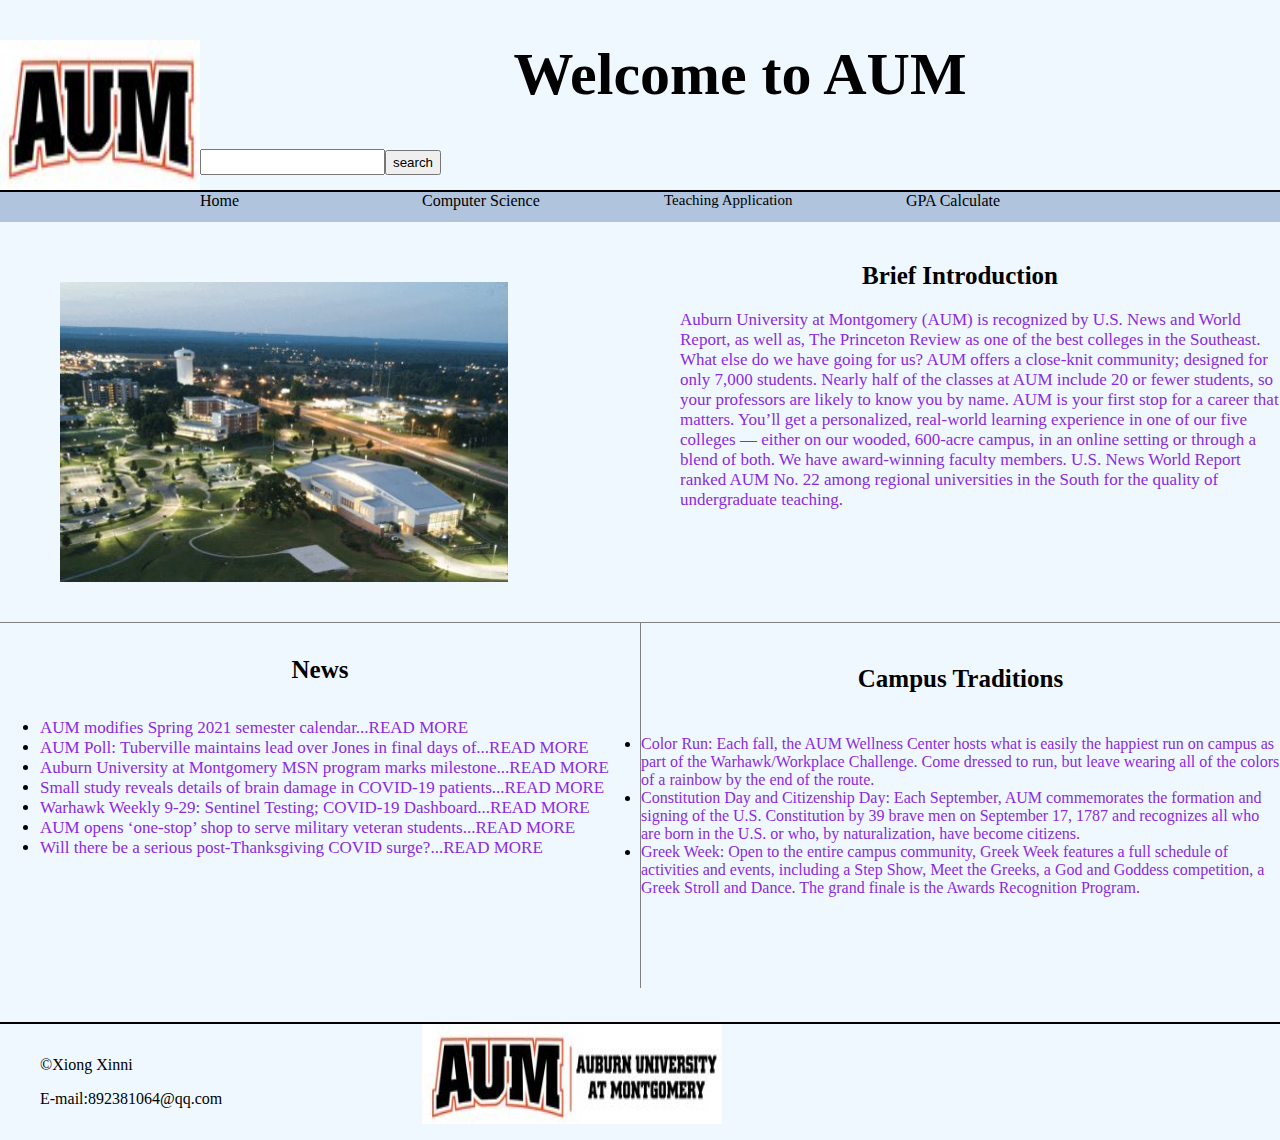
<file: classproject/index.html>
<!DOCTYPE html>

<html lang="en">
<head>
	<meta charset="utf-8" />
	<title>Home page</title>
    <link rel="stylesheet" href="style/index.css">
    <script>
        function submit(){
            window.location.href="https://www.baidu.com/";
        }
    </script>
</head>
<body>
    <header>
        <img style="width: 200px;height: 150px;float: left;margin-right: : 100px" src="image/school%20badge.JPG">
        <h1 style="text-align: center;font-size: 60px">Welcome to AUM</h1>
        <input type="text" style="height: 20px"><input onclick="submit()" type="button" value="search" style="height: 25px">
    </header>
             <div>
        <nav id="nav_menu">
    <ul>
        <li style="margin-right: 70px"class="b2"><a href="index.html" class="b1">Home</a>
            <ul>
                <li><a href="#" class="b1" style="font-size: 12px">Leadership</a></li>
                <li><a href="#" class="b1" style="font-size: 12px">Experience</a></li>
                <li><a href="#" class="b1" style="font-size: 12px">Directoies</a></li>
                <li><a href="#" class="b1" style="font-size: 12px">News</a></li>
            </ul>
        </li>
        <li style="margin-right: 90px" class="b2"><a href="computer.html"  class="b1">Computer Science</a>
            <ul>
                <li><a href="#" class="b1" style="font-size: 12px">Program description</a></li>
                <li><a href="#" class="b1" style="font-size: 12px">Points of pride</a></li>
                <li><a href="#" class="b1" style="font-size: 12px">Put Your Degree to work</a></li>
                <li><a href="#" class="b1" style="font-size: 12px">For More Information</a></li>
            </ul>
        </li>
        <li style="margin-right: 90px;font-size: 15px" class="b2"><a href="form.html" class="b1">Teaching Application</a>
            <ul>
                <li class="b2"><a href="#" class="b1" style="font-size: 12px">Input information</a></li>
            </ul>
        </li>
        <li style="margin-right: 25px" class="b2"><a href="GPA.html" class="b1">GPA Calculate</a>
        </li>
            </ul>
  </nav>
    </div>
    <main>
      <div style="height: 400px;border-bottom: 1px solid grey">
        <div style="float: left;width: 50%">
             <a href="#"><img style="width: 70%;height: 300px;margin-left: 60px;margin-top: 60px" src="image/scenery.JPG"></a>
        </div>
        <div style="float: right;width: 50%;margin-top: 20px">
            <h6 style="font-size: 25px;text-align: center;margin-top: inherit;margin-bottom: inherit">Brief Introduction</h6>
            <ul style="margin-bottom: inherit;margin-top: inherit;list-style: none;text-align: left;font-size: 17px">
                <li><a href="#" class="B">Auburn University at Montgomery (AUM) is recognized by U.S. News and World Report, as well as, The Princeton Review as one of the best colleges in the Southeast. What else do we have going for us? AUM offers a close-knit community; designed for only 7,000 students. Nearly half of the classes at AUM include 20 or fewer students, so your professors are likely to know you by name. AUM is your first stop for a career that matters. You’ll get a personalized, real-world learning experience in one of our five colleges — either on our wooded, 600-acre campus, in an online setting or through a blend of both. We have award-winning faculty members. U.S. News World Report ranked AUM No. 22 among regional universities in the South for the quality of undergraduate teaching.</a></li>
                
            </ul>
        </div>
     </div>
        <div style="width: 50%;height: 365px;float: left;border-right: 1px solid grey">
            <h4 style="font-size: 25px;text-align: center">News</h4>
            <ul style="margin-top:30px;font-size: 17px">
                <li><a href="#" class="B">AUM modifies Spring 2021 semester calendar...READ MORE</a></li>
                <li><a href="#" class="B">AUM Poll: Tuberville maintains lead over Jones in final days of...READ MORE</a></li>
                <li><a href="#" class="B">Auburn University at Montgomery MSN program marks milestone...READ MORE </a></li>
                <li><a href="#" class="B">Small study reveals details of brain damage in COVID-19 patients...READ MORE</a></li>
                <li><a href="#" class="B">Warhawk Weekly 9-29: Sentinel Testing; COVID-19 Dashboard...READ MORE</a></li>
                <li><a href="#" class="B">AUM opens ‘one-stop’ shop to serve military veteran students...READ MORE</a></li>
                <li><a href="#" class="B">Will there be a serious post-Thanksgiving COVID surge?...READ MORE</a></li>
            </ul>
        </div>
      <div>
            <h5 style="font-size: 25px;text-align: center">Campus Traditions</h5>
            <ul style="margin-bottom: inherit;margin-top: 10px">
                <li><a href="#" class="B">Color Run:   Each fall, the AUM Wellness Center hosts what is easily the happiest run on campus as part of the Warhawk/Workplace Challenge. Come dressed to run, but leave wearing all of the colors of a rainbow by the end of the route.</a></li>
                <li><a href="#" class="B">Constitution Day and Citizenship Day:   Each September, AUM commemorates the formation and signing of the U.S. Constitution by 39 brave men on September 17, 1787 and recognizes all who are born in the U.S. or who, by naturalization, have become citizens.</a></li>
                <li><a href="#" class="B">Greek Week:   Open to the entire campus community, Greek Week features a full schedule of activities and events, including a Step Show, Meet the Greeks, a God and Goddess competition, a Greek Stroll and Dance. The grand finale is the Awards Recognition Program. </a></li>
            </ul>
      </div>

    </main>
    <footer>
        <ul style="list-style: none;float:left">
            <p>&copy;Xiong Xinni</p>
            <p>E-mail:892381064@qq.com</p>
        </ul>
        <img src="image/school%20badge2.JPG" style="width: 300px;height: 100px;margin-left: 200px">
    </footer>
  </body>
  </html>
</file>
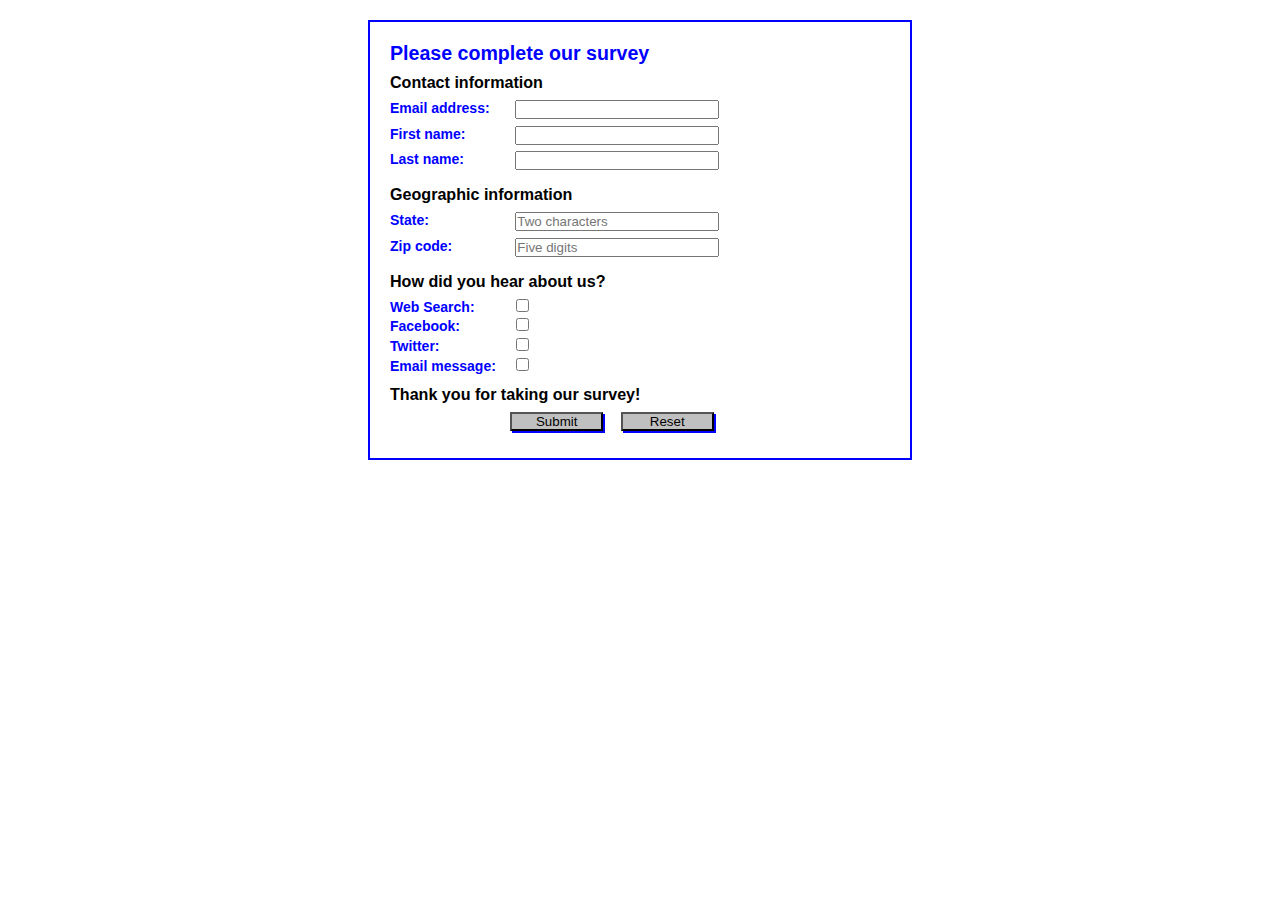
<file: Week4 survey/index.html>
<!DOCTYPE HTML>
<html lang="en">
<head>
	<meta charset="utf-8">
    <title>Complete a Form</title>
    <style>
    	* {
    		margin: 0;
    		padding: 0;
    	}
		body {
			font: 87.5% Arial, Helvetica, sans-serif;
			width: 500px;
		    margin: 20px auto;
		    padding: 20px;
		    border: 2px solid blue;
		}
		h1 {
			color: blue; 
			font-size: 140%;
		}
		h2 {
			font-size: 115%;
			padding: .5em 0;
		}
		label {
			color: blue;
			float: left;
			width: 8em;
			font-weight: bold;
			text-align: left;
		}
		input {
			width: 15em;
			margin: 0 0 .5em 1em;
		}
		#button, #reset {
			width: 7em;
			background-color: silver;
			box-shadow: 2px 2px 0 blue; }
		#button {
			margin-left: 9em;
		}
        input[type="checkbox"]{
            width: 15px;
        }
        
	</style>
</head>

<body>
<h1>Please complete our survey</h1>
<form name="myform" action="survey.php" method="post">
	
	<h2>Contact information</h2>
	<label for="email">Email address:</label>
    <input type="email" name="email" id="email"><br>
    <label for="firstname">First name:</label>
    <input type="text" name="firstname" id="firstname"><br>
    <label for="lastname">Last name:</label>
    <input type="text" name="lastname" id="lastname"><br>
    
    <h2>Geographic information</h2>
    <label for="state">State:</label>
    <input type="text" name="state" id="state" placeholder="Two characters" pattern="[A-Za-Z]{2}"><br>
    <label for="zip code">Zip code:</label>
    <input type="text" name="zip code" id="zip code"  placeholder="Five digits" pattern=" \d{5}"><br>
    
    <h2>How did you hear about us?</h2>
    <label for="web search">Web Search:</label>
    <input type="checkbox" value="web search" name="web search" id="web search"><br>
    <label for="facebook">Facebook:</label>
    <input type="checkbox" value="facebool" name="facebool" id="facebook"><br>
    <label for="twitter">Twitter:</label>
    <input type="checkbox" value="twitter" name="twitter" id="twitter"><br>
    <label for="email message">Email message:</label>
    <input type="checkbox" value="email message" name="email message" id="email message"><br>
    
    <h2>Thank you for taking our survey!</h2>
    <input type="submit" name="button" id="button" value="Submit">
    <input type="reset" name="reset" id="reset"> 
</form>
</body>
</html>
</file>
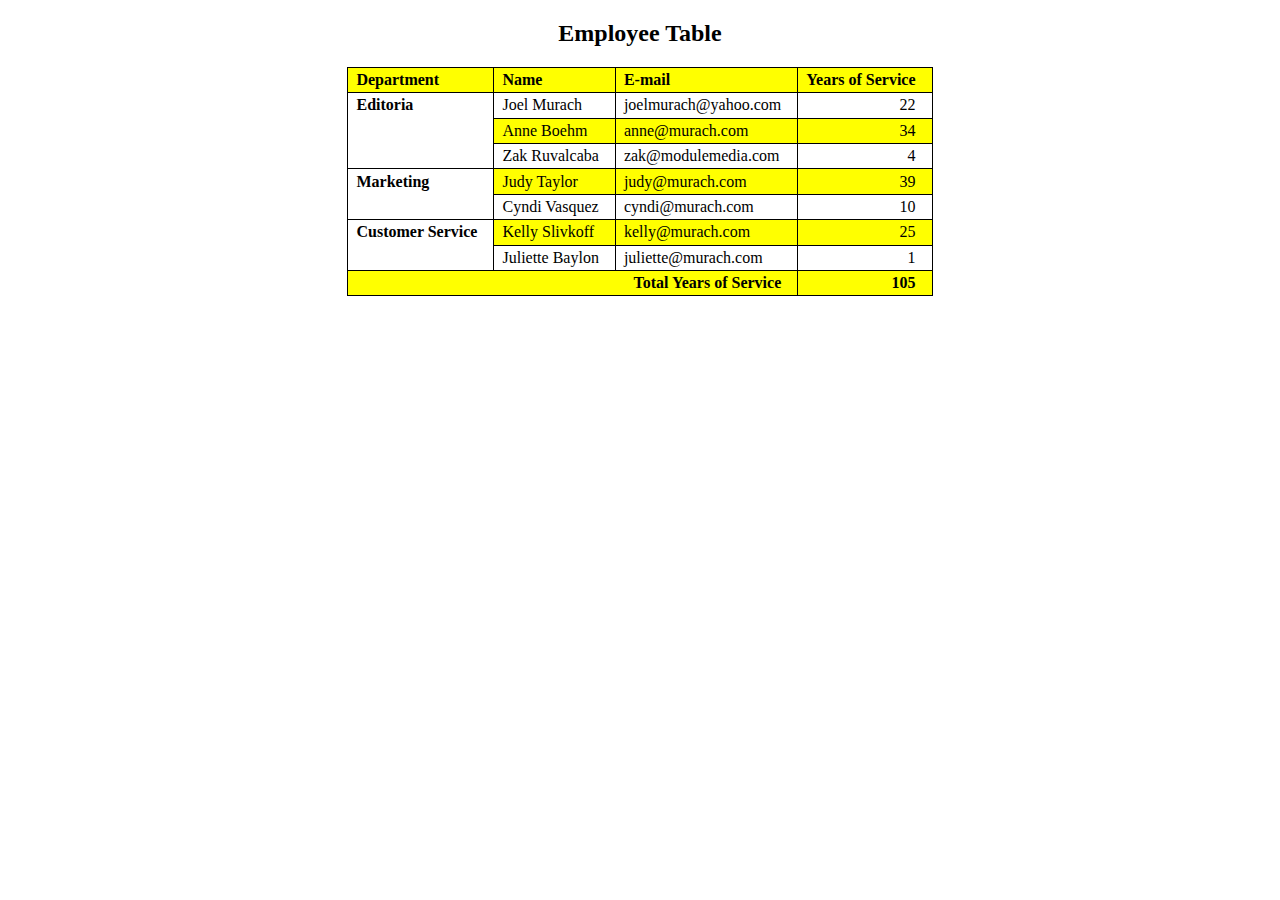
<file: Week4 table/index.html>
<!DOCTYPE html>
<html>
<head>
    <meta charset="utf-8">
    <title>Employee table</title>
	<style>
		body {
			width: 750px;
			margin: 0 auto;
		}
		table {
			border-collapse: collapse;
			border: 1px solid black;
			margin: 20px auto;
		}
		thead {
			background-color: yellow;
		}
		th, td {
			border: 1px solid black;
			padding: .2em 1em .2em .5em;
			text-align: left;
			vertical-align: middle;
		}
		.right {
			text-align: right;
		}
		tbody tr:nth-child(even) td {
			background-color: yellow;
		}
        figcaption {
            text-align: center;
        }
        .rowspan {
            background-color: white !important;
            font-weight: bold;
            vertical-align: top;
        }
        .colspan {
            text-align: right;
            font-weight: bold;
        }
	</style>
</head>

<body>
<figure>
   <figcaption><h2>Employee Table</h2></figcaption>
<table>
	<thead>
		<tr>
            <th>Department</th>
			<th>Name</th>
			<th>E-mail</th>
			<th class="right">Years of Service</th>
		</tr>
	</thead>
	<tbody>
		<tr>
            <td rowspan="3" class="rowspan">Editoria</td>
			<td>Joel Murach</td>
			<td>joelmurach@yahoo.com</td>
			<td class="right">22</td>
		</tr>
		<tr>
			<td>Anne Boehm</td>
			<td>anne@murach.com</td>
			<td class="right">34</td>
		</tr>
		<tr>
			<td>Zak Ruvalcaba</td>
			<td>zak@modulemedia.com</td>
			<td class="right">4</td>
		</tr>
		<tr>
            <td rowspan="2" class="rowspan">Marketing</td>
			<td>Judy Taylor</td>
			<td>judy@murach.com</td>
			<td class="right">39</td>
		</tr>
		<tr>
			<td>Cyndi Vasquez</td>
			<td>cyndi@murach.com</td>
			<td class="right">10</td>
		</tr>
		<tr>
            <td rowspan="2" class="rowspan">Customer Service</td>
			<td>Kelly Slivkoff</td>
			<td>kelly@murach.com</td>
			<td class="right">25</td>
		</tr>
		<tr>
			<td>Juliette Baylon</td>
			<td>juliette@murach.com</td>
			<td class="right">1</td>
		</tr>
        <tr>
            <td colspan="3" class="colspan">Total Years of Service</td>
            <td class="colspan">105</td>
        </tr>
	</tbody>
</table>
</figure>
</body>
</html>
</file>
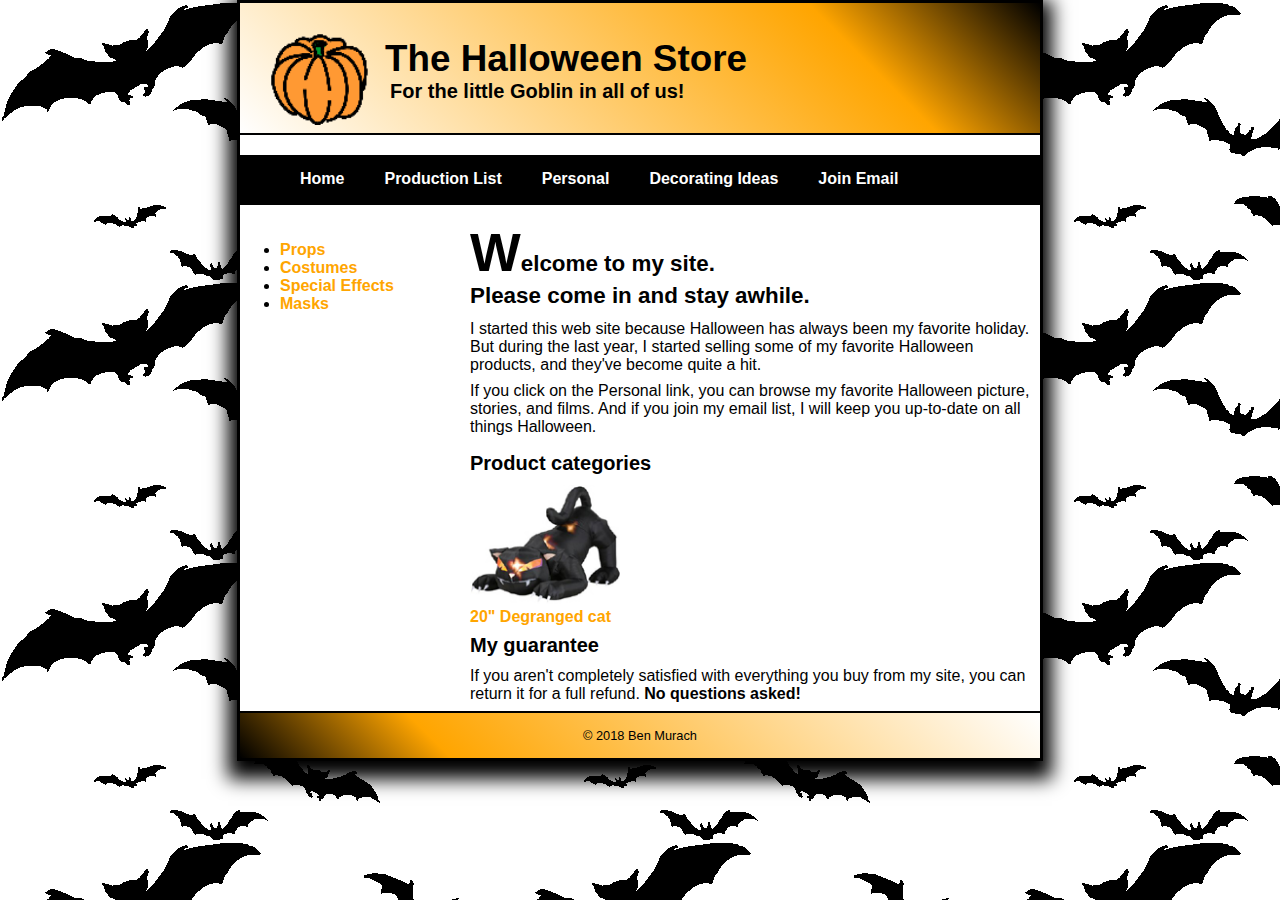
<file: homework/halloween_exercises/index.html>
<!DOCTYPE html>

<html lang="en">
<head>
	<meta charset="utf-8" />
	<title>Halloween Store</title>
    <link rel="stylesheet" href="styles/normalize.css">
    <link rel="stylesheet" href="styles/main.css">
</head>

<body>
    
    <header>
        <img src="images/pumpkin.gif" alt="Pumpkin" width="100">
        <h2>The Halloween Store</h2>
        <h3>For the little Goblin in all of us!</h3>
    </header>
    
    <main>
            <nav id="nav_menu">
      <ul>
        <li class="background2"><a href="index.html" class="background1">Home</a></li>
        <li class="background2"><a href="list.html" class="background1">Production List</a></li>
        <li class="background2"><a href="#" class="background1">Personal</a></li>
        <li class="background2"><a href="#" class="background1">Decorating Ideas</a>
            <ul>
                <li class="background2"><a href="#" class="background1">Outdoor</a></li>
                <li class="background2"><a href="#" class="background1">Indoor</a></li>
                <li class="background2"><a href="#" class="background1">Table</a></li>
                <li class="background2"><a href="#" class="background1">Treats</a></li>
            </ul>
        </li>
        <li class="background2"><a href="#" class="background1">Join Email</a></li>
     </ul>
</nav>
        <aside>
        <ul>
             <li><a href="products/props.html">Props</a></li>
             <li><a href="products/costumes.html">Costumes</a></li>
             <li><a href="products/special.html">Special Effects</a></li>
             <li><a href="products/mask.html">Masks</a></li>
        </ul>
        </aside>
        <section>
          <h1>Welcome to my site. <p>Please come in and stay awhile.</p></h1>
          <p>I started this web site because Halloween has always been my 
        favorite holiday.
           But during the last year, I started selling some of my
            favorite Halloween products,
            and they've become quite a hit.</p>
          <p>If you click on the Personal link, you can browse my favorite
        Halloween picture,
           stories, and films. And if you join my email list, I will
           keep you up-to-date on
           all things Halloween.</p>
          <h2>Product categories</h2>
          <img src="images/cat1.jpg" alt="Cat1" width="150">
          <p><a href="">20" Degranged cat</a></p>
            
          <h3>My guarantee</h3>
          <p>If you aren't completely satisfied with everything you buy
        from my site, you can return it
            for a full refund. <strong>No questions asked!</strong></p>
        </section>
       
    </main>
    
    <footer>
        <p>&copy; 2018 Ben Murach</p>
    </footer>
	
</body>
</html>
</file>
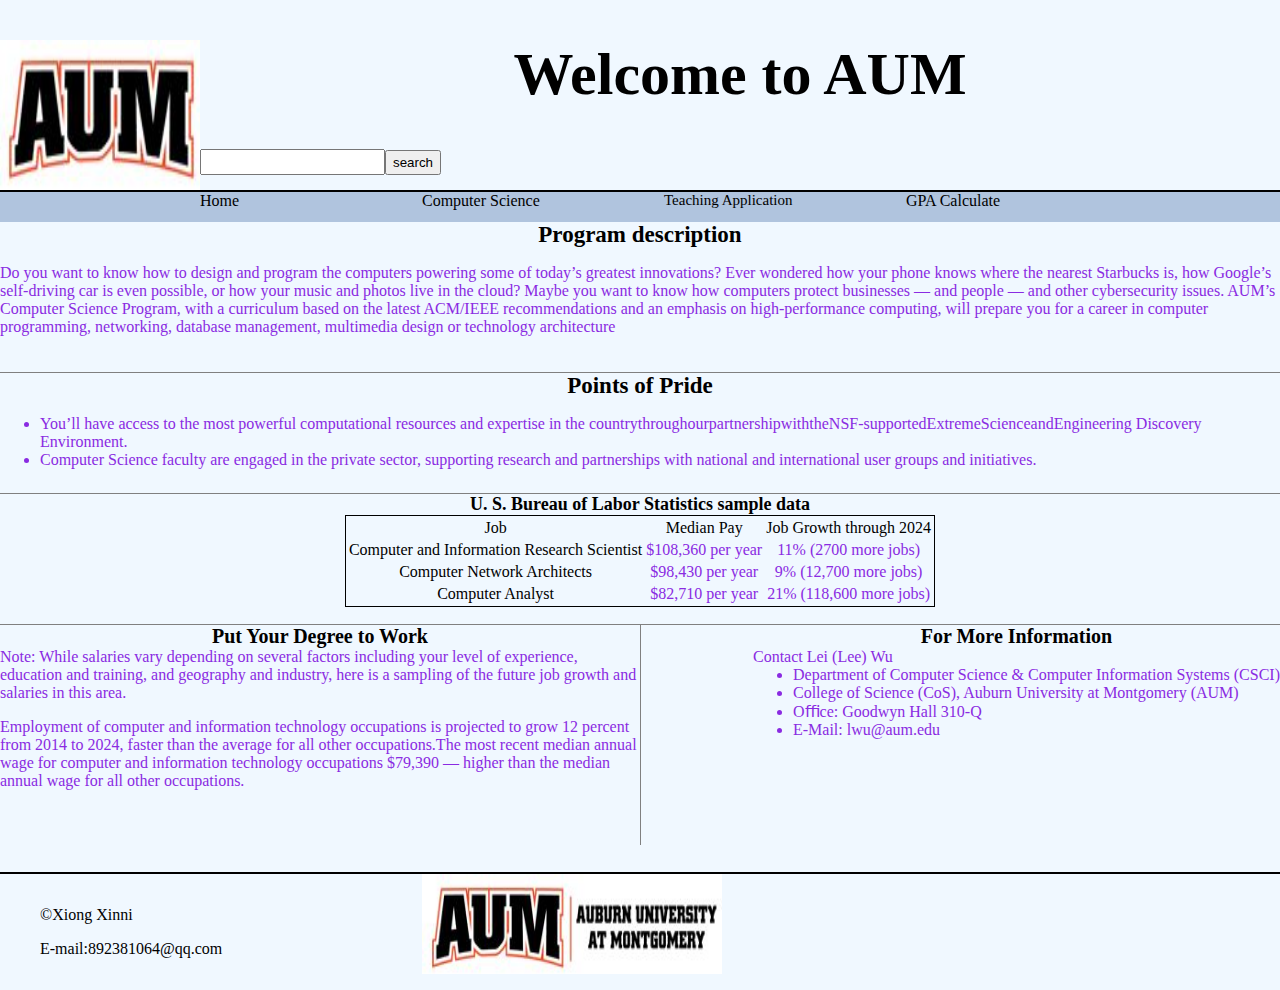
<file: classproject/computer.html>
<!DOCTYPE html>

<html lang="en">
<head>
	<meta charset="utf-8" />
	<title>Computer</title>
    <link rel="stylesheet" href="style/computer.css">
    <script>
        function submit(){
            window.location.href="https://www.baidu.com/";
        }
    </script>
</head>
<body>
    <header>
        <img style="width: 200px;height: 150px;float: left;margin-right: : 100px" src="image/school%20badge.JPG">
        <h1 style="text-align: center;font-size: 60px">Welcome to AUM</h1>
        <input type="text" style="height: 20px"><input onclick="submit()" type="button" value="search" style="height: 25px">
    </header>
             <div>
        <nav id="nav_menu">
    <ul>
        <li style="margin-right: 70px"class="b2"><a href="index.html" class="b1">Home</a>
            <ul>
                <li><a href="#" class="b1" style="font-size: 12px">Leadership</a></li>
                <li><a href="#" class="b1" style="font-size: 12px">Experience</a></li>
                <li><a href="#" class="b1" style="font-size: 12px">Directoies</a></li>
                <li><a href="#" class="b1" style="font-size: 12px">News</a></li>
            </ul>
        </li>
        <li style="margin-right: 90px" class="b2"><a href="computer.html"  class="b1">Computer Science</a>
            <ul>
                <li><a href="#" class="b1" style="font-size: 12px">Program description</a></li>
                <li><a href="#" class="b1" style="font-size: 12px">Points of pride</a></li>
                <li><a href="#" class="b1" style="font-size: 12px">Put Your Degree to work</a></li>
                <li><a href="#" class="b1" style="font-size: 12px">For More Information</a></li>
            </ul>
        </li>
        <li style="margin-right: 90px;font-size: 15px" class="b2"><a href="form.html" class="b1">Teaching Application</a>
            <ul>
                <li class="b2"><a href="#" class="b1" style="font-size: 12px">Input information</a></li>
            </ul>
        </li>
        <li style="margin-right: 25px" class="b2"><a href="GPA.html" class="b1">GPA Calculate</a>
        </li>
            </ul>
  </nav>
    </div>
    <main>
            <div style="float: left;width: 100%;height: 150px;border-bottom: 1px solid grey">
            <h6 style="font-size: 23px;margin-bottom: inherit;text-align: center;margin-top: inherit">Program description</h6>
            <p class="B">Do you want to know how to design and program the computers powering some of today’s greatest innovations? Ever wondered how your phone knows where the nearest Starbucks is, how Google’s self-driving car is even possible, or how your music and photos live in the cloud? Maybe you want to know how computers protect businesses — and people — and other cybersecurity issues. AUM’s Computer Science Program, with a curriculum based on the latest ACM/IEEE recommendations and an emphasis on high-performance computing, will prepare you for a career in computer programming, networking, database management, multimedia design or technology architecture</p>
        </div>
        <div style="float: right;width: 100%;height: 120px;border-bottom: 1px solid grey">
            <h6 style="font-size: 23px;margin-bottom: inherit;text-align: center;margin-top: inherit">Points of Pride</h6>
            <ul>
                <li class="B">You’ll have access to the most powerful computational resources and expertise in the countrythroughourpartnershipwiththeNSF-supportedExtremeScienceandEngineering Discovery Environment.</li>
                <li class="B">Computer Science faculty are engaged in the private sector, supporting research and partnerships with national and international user groups and initiatives.</li>
            </ul>     
        </div>
         <div style="float: right;width: 100%;height: 130px;border-bottom: 1px solid grey">
            <h6 style="font-size: 18px;margin-bottom: inherit;text-align: center;margin-top: inherit">U. S. Bureau of Labor Statistics sample data</h6>
            <table style="text-align: center;border: 1px solid black" align="center">
                <tr>
                    <td>Job</td>
                    <td>Median Pay</td>
                    <td>Job Growth through 2024 </td>
                </tr>
                 <tr>
                    <td>Computer and Information Research Scientist</td>
                    <td class="B">$108,360 per year</td>
                    <td class="B">11% (2700 more jobs)</td>
                </tr>
                 <tr>
                    <td>Computer Network Architects</td>
                    <td class="B">$98,430 per year</td>
                    <td class="B">9% (12,700 more jobs)</td>
                </tr>
                 <tr>
                    <td>Computer Analyst</td>
                    <td class="B">$82,710 per year</td>
                    <td class="B">21% (118,600 more jobs)</td>
                </tr>
            </table>
        </div>
      <div style="width: 50%;height: 220px;float: left;border-right: 1px solid grey">
            <h6 style="margin-top: inherit;margin-bottom: inherit;font-size: 20px;text-align: center">Put Your Degree to Work</h6>
            <p style="margin-top: inherit;margin-bottom: inherit" class="B">Note: While salaries vary depending on several factors including your level of experience, education and training, and geography and industry, here is a sampling of the future job growth and salaries in this area.</p>
            <p class="B">Employment of computer and information technology occupations is projected to grow 12 percent from 2014 to 2024, faster than the average for all other occupations.The most recent median annual wage for computer and information technology occupations $79,390 — higher than the median annual wage for all other occupations.</p>
        </div>
     <div style="float: right">
            <h6 style="margin-top: inherit;margin-bottom: inherit;font-size: 20px;text-align: center">For More Information</h6>
            <p style="margin-bottom: inherit;margin-top: inherit" class="B">Contact Lei (Lee) Wu</p>
            <ul style="margin-bottom: inherit;margin-top: inherit">
                <li style="margin-bottom: inherit;margin-top: inherit" class="B">Department of Computer Science & Computer Information Systems (CSCI)</li>
                <li style="margin-bottom: inherit;margin-top: inherit" class="B">College of Science (CoS), Auburn University at Montgomery (AUM)</li>
                <li style="margin-bottom: inherit;margin-top: inherit" class="B">Oﬃce: Goodwyn Hall 310-Q</li>
                <li style="margin-bottom: inherit;margin-top: inherit" class="B">E-Mail: lwu@aum.edu</li>
            </ul>
        </div>
    </main>
    <footer>
        <ul style="list-style: none;float:left">
            <p>&copy;Xiong Xinni</p>
            <p>E-mail:892381064@qq.com</p>
        </ul>
        <img src="image/school%20badge2.JPG" style="width: 300px;height: 100px;margin-left: 200px">
    </footer>
  </body>
  </html>
</file>
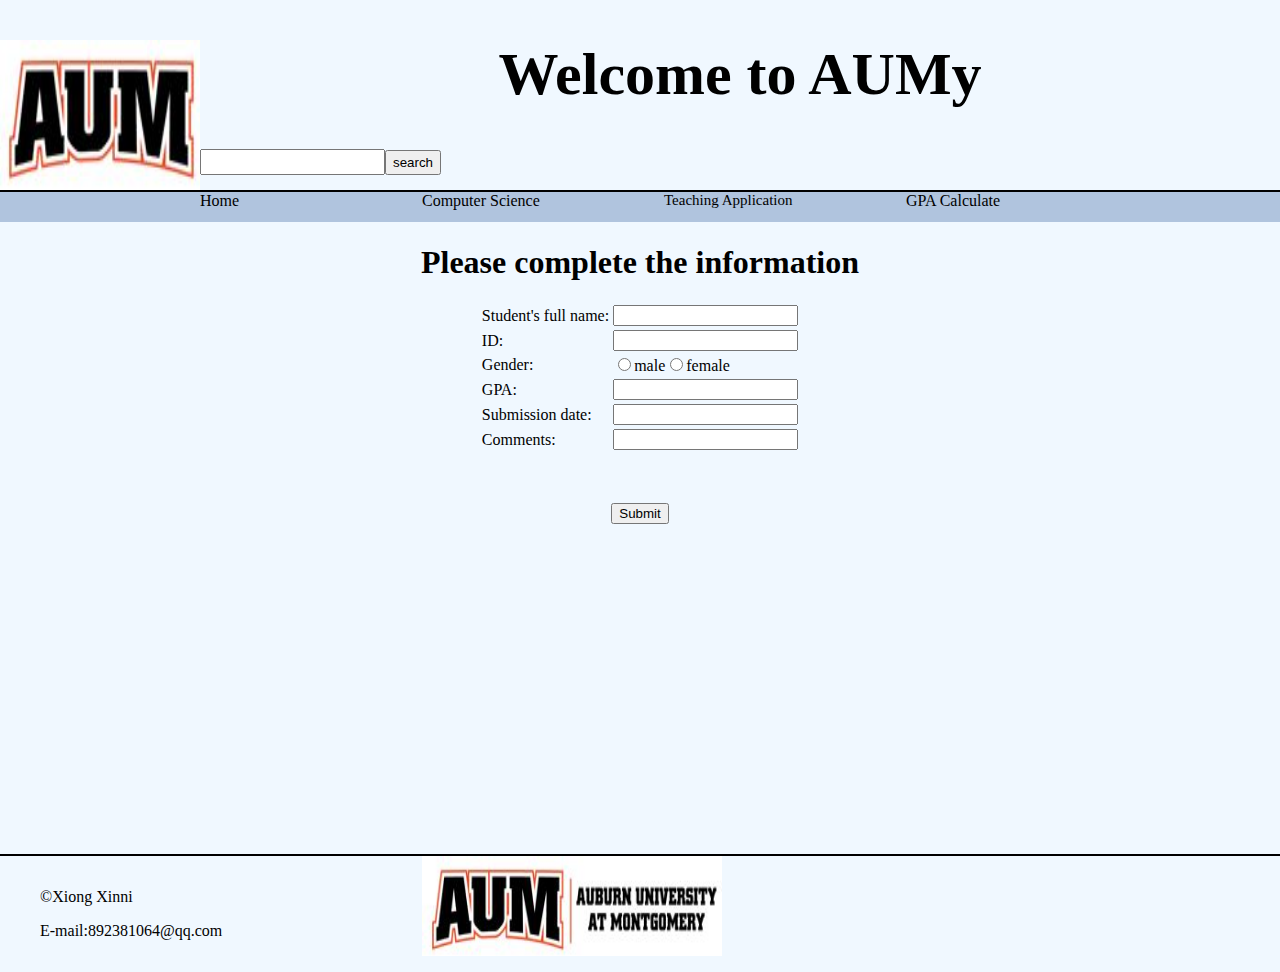
<file: classproject/form.html>
<!DOCTYPE html>

<html lang="en">
<head>
	<meta charset="utf-8" />
	<title>Form</title>
    <link rel="stylesheet" href="style/form.css">
    <script>
        function submit(){
            window.location.href="https://www.baidu.com/";
        }
        function submit_form(){
            window.location.href="survey_data.html";
        }
    </script>
</head>
<body>
    <header>
        <img style="width: 200px;height: 150px;float: left;margin-right: : 100px" src="image/school%20badge.JPG">
        <h1 style="text-align: center;font-size: 60px">Welcome to AUMy</h1>
        <input type="text" style="height: 20px"><input onclick="submit()" type="button" value="search" style="height: 25px">
    </header>
             <div>
        <nav id="nav_menu">
    <ul>
        <li style="margin-right: 70px"class="b2"><a href="index.html" class="b1">Home</a>
            <ul>
                <li><a href="#" class="b1" style="font-size: 12px">Leadership</a></li>
                <li><a href="#" class="b1" style="font-size: 12px">Experience</a></li>
                <li><a href="#" class="b1" style="font-size: 12px">Directoies</a></li>
                <li><a href="#" class="b1" style="font-size: 12px">News</a></li>
            </ul>
        </li>
        <li style="margin-right: 90px" class="b2"><a href="computer.html"  class="b1">Computer Science</a>
            <ul>
                <li><a href="#" class="b1" style="font-size: 12px">Program description</a></li>
                <li><a href="#" class="b1" style="font-size: 12px">Points of pride</a></li>
                <li><a href="#" class="b1" style="font-size: 12px">Put Your Degree to work</a></li>
                <li><a href="#" class="b1" style="font-size: 12px">For More Information</a></li>
            </ul>
        </li>
        <li style="margin-right: 90px;font-size: 15px" class="b2"><a href="form.html" class="b1">Teaching Application</a>
            <ul>
                <li class="b2"><a href="#" class="b1" style="font-size: 12px">Input information</a></li>
            </ul>
        </li>
        <li style="margin-right: 25px" class="b2"><a href="GPA.html" class="b1">GPA Calculate</a>
        </li>
            </ul>
  </nav>
    </div>
    <main>
        <div align="center">
            <h1>Please complete the information</h1>
            <table>
                <tr>
                    <td>Student's full name:</td>
                    <td><input type="text"></td>
                </tr>
                <tr>
                    <td>ID:</td>
                    <td><input type="text"></td>
                </tr>
                <tr>
                    <td>Gender:</td>
                    <td><input type="radio" name="radiogroup1">male<input type="radio" name="radiogroup1">female</td>
                </tr>
                <tr>
                    <td>GPA:</td>
                    <td><input type="text"></td>
                </tr>
                <tr>
                    <td>Submission date:</td>
                    <td><input type="text"></td>
                </tr>
                <tr>
                    <td>Comments:</td>
                    <td><input type="text"></td>
                </tr>
            </table>
            <input type="button" value="Submit" style="margin-top: 50px" onclick="submit_form()">
        </div>
    </main>
    <footer>
       <ul style="list-style: none;float:left">
            <p>&copy;Xiong Xinni</p>
            <p>E-mail:892381064@qq.com</p>
        </ul>
        <img src="image/school%20badge2.JPG" style="width: 300px;height: 100px;margin-left: 200px">
    </footer>
  </body>
  </html>
</file>
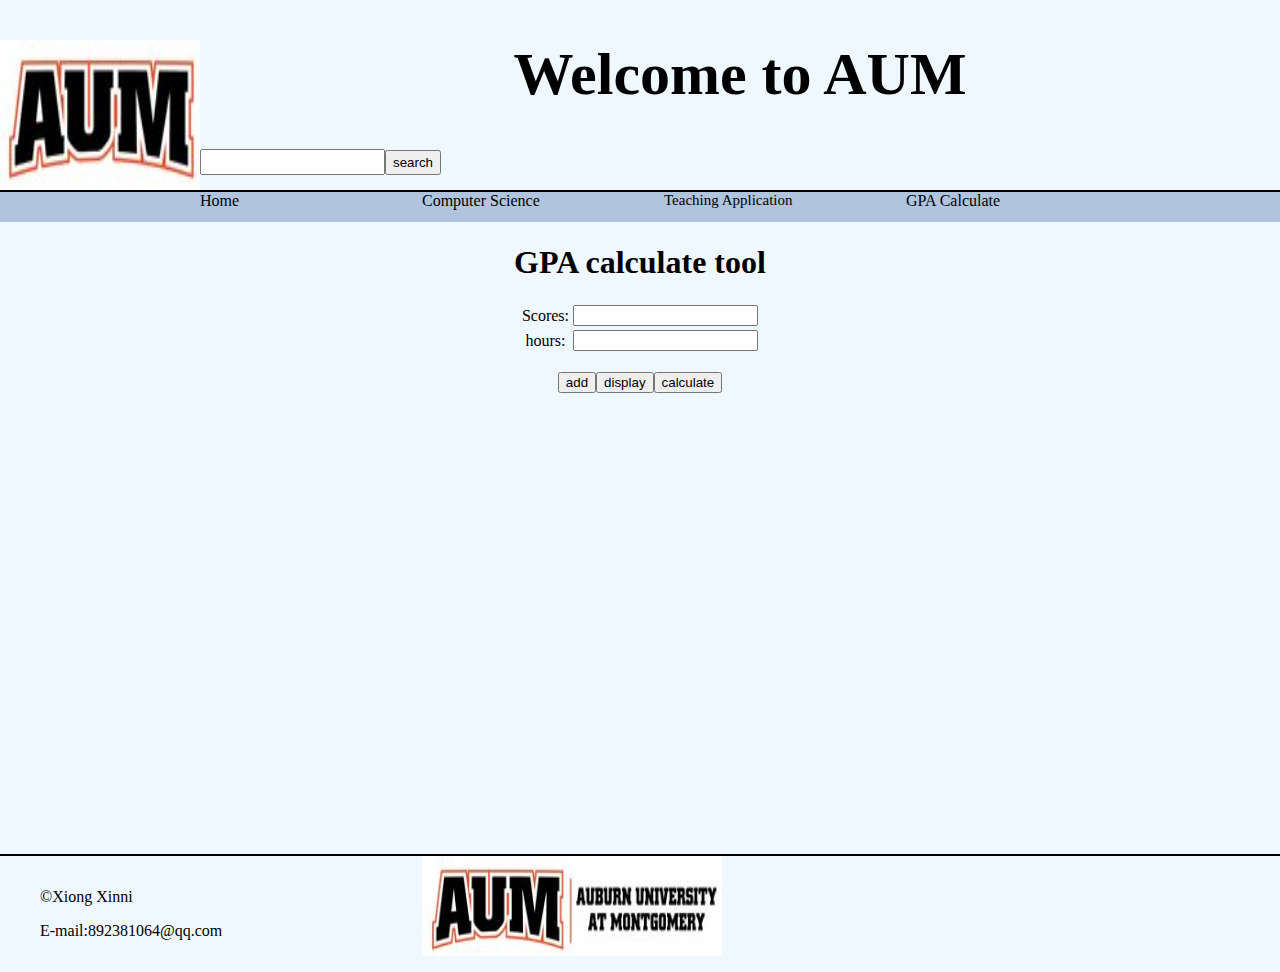
<file: classproject/GPA.html>
<!DOCTYPE html>

<html lang="en">
<head>
	<meta charset="utf-8" />
	<title>GPA</title>
    <link rel="stylesheet" href="style/gpa.css">
    <script>
        function submit(){
            window.location.href="https://www.baidu.com/";
        }
    </script>
    <script src="js/gpa.js"></script>
</head>
<body>
    <header>
        <img style="width: 200px;height: 150px;float: left;margin-right: : 100px" src="image/school%20badge.JPG">
        <h1 style="text-align: center;font-size: 60px">Welcome to AUM</h1>
        <input type="text" style="height: 20px"><input onclick="submit()" type="button" value="search" style="height: 25px">
    </header>
             <div>
        <nav id="nav_menu">
    <ul>
        <li style="margin-right: 70px"class="b2"><a href="index.html" class="b1">Home</a>
            <ul>
                <li><a href="#" class="b1" style="font-size: 12px">Leadership</a></li>
                <li><a href="#" class="b1" style="font-size: 12px">Experience</a></li>
                <li><a href="#" class="b1" style="font-size: 12px">Directoies</a></li>
                <li><a href="#" class="b1" style="font-size: 12px">News</a></li>
            </ul>
        </li>
        <li style="margin-right: 90px" class="b2"><a href="computer.html"  class="b1">Computer Science</a>
            <ul>
                <li><a href="#" class="b1" style="font-size: 12px">Program description</a></li>
                <li><a href="#" class="b1" style="font-size: 12px">Points of pride</a></li>
                <li><a href="#" class="b1" style="font-size: 12px">Put Your Degree to work</a></li>
                <li><a href="#" class="b1" style="font-size: 12px">For More Information</a></li>
            </ul>
        </li>
        <li style="margin-right: 90px;font-size: 15px" class="b2"><a href="form.html" class="b1">Teaching Application</a>
            <ul>
                <li class="b2"><a href="#" class="b1" style="font-size: 12px">Input information</a></li>
            </ul>
        </li>
        <li style="margin-right: 25px" class="b2"><a href="GPA.html" class="b1">GPA Calculate</a>
        </li>
            </ul>
  </nav>
    </div>
    <main style="text-align: center">
        <h1>GPA calculate tool</h1>
        <table align="center">
            <tr>
                <td>Scores:</td>
                <td><input type="text" id="scores"></td>
            </tr>
            <tr>
                <td>hours:</td>
                <td><input type="text" id="hours"></td>
            </tr>
        </table>
      <table id="scores_table">
        </table><br>
        <input type="button" value="add" id="add"><input type="button" value="display" id="display"><input type="button" value="calculate" id="calculate">
    </main>
    <footer>
        <ul style="list-style: none;float:left">
            <p>&copy;Xiong Xinni</p>
            <p>E-mail:892381064@qq.com</p>
        </ul>
        <img src="image/school%20badge2.JPG" style="width: 300px;height: 100px;margin-left: 200px">
    </footer>
  </body>
  </html>
</file>
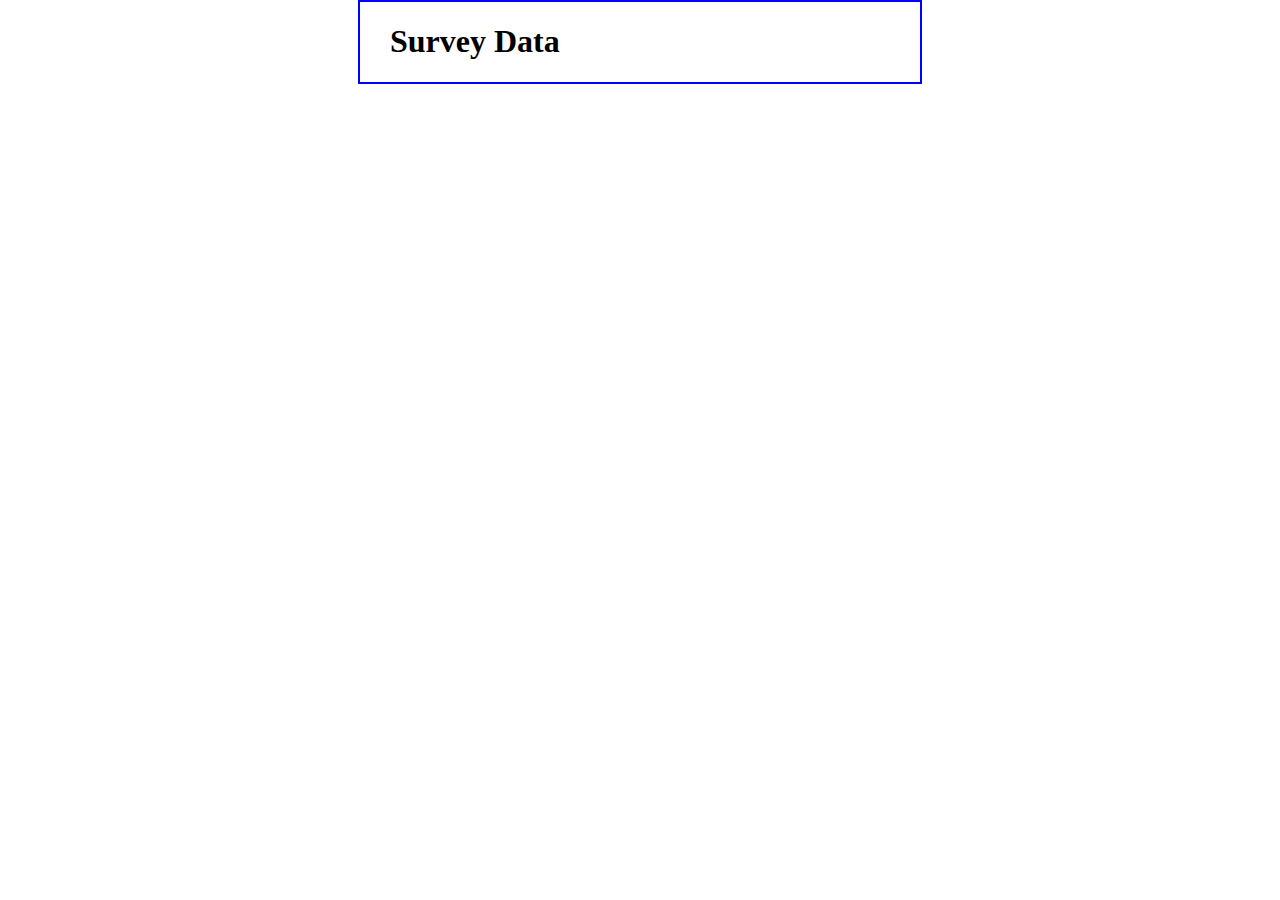
<file: classproject/survey_data.html>
<!DOCTYPE html>
<html>
<head>
<title>Survey Data</title>
<style>
    body {
    	width: 500px;
    	margin: 0 auto;
    	padding: 0 30px;
    	border: 2px solid blue;
    }
    dt {
        font-weight: bold;
    }
</style>
<script type="text/javascript">

var decode = function ( text ) {
    text = text.replace(/\+/g, " ");
    text = text.replace(/%[a-fA-F0-9]{2}/g, 
        function ( text ) {
            return String.fromCharCode( "0x" + text.substr(1,2));
        }
    );
    return text;
}
    
var display_data = function () {
    var query = location.search.replace("?", "");
    if ( query == "" ) return;
    
    var fields = query.split("&");
    
    if ( fields.length == 0 ) {
        document.write("<p>No data was submitted.</p>");
    } else {
        document.write("<dl>");
        var field_parts;
        for ( var i in fields ) {
            field_parts = fields[i].split("=");
            field_parts[0] = decode( field_parts[0] );
            field_parts[1] = decode( field_parts[1] );
            document.write("<dt>" + field_parts[0] + "</dt>");
            document.write("<dd>" + field_parts[1] + "</dd>");
        }
        document.write("</dl>");
    }
}

</script>
</head>

<body>
    <h1>Survey Data</h1>
    <script>display_data();</script>
</body>
</html>
</file>
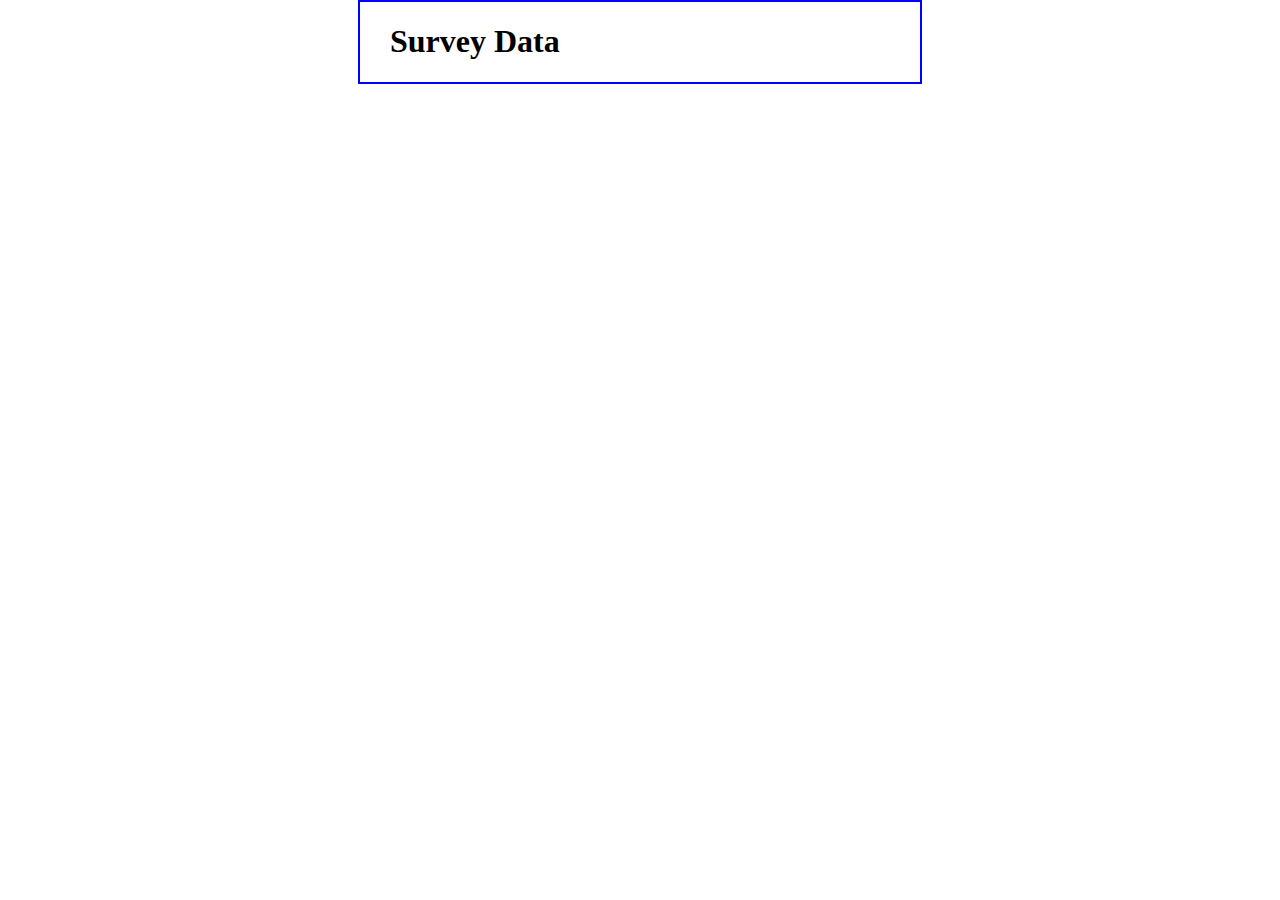
<file: Week4 survey/survey_data.html>
<!DOCTYPE html>
<html>
<head>
<title>Survey Data</title>
<style>
    body {
    	width: 500px;
    	margin: 0 auto;
    	padding: 0 30px;
    	border: 2px solid blue;
    }
    dt {
        font-weight: bold;
    }
</style>
<script type="text/javascript">
//<![CDATA[
var decode = function ( text ) {
    text = text.replace(/\+/g, " ");
    text = text.replace(/%[a-fA-F0-9]{2}/g, 
        function ( text ) {
            return String.fromCharCode( "0x" + text.substr(1,2));
        }
    );
    return text;
}
    
var display_data = function () {
    var query = location.search.replace("?", "");
    if ( query == "" ) return;
    
    var fields = query.split("&");
    
    if ( fields.length == 0 ) {
        document.write("<p>No data was submitted.</p>");
    } else {
        document.write("<dl>");
        var field_parts;
        for ( var i in fields ) {
            field_parts = fields[i].split("=");
            field_parts[0] = decode( field_parts[0] );
            field_parts[1] = decode( field_parts[1] );
            document.write("<dt>" + field_parts[0] + "</dt>");
            document.write("<dd>" + field_parts[1] + "</dd>");
        }
        document.write("</dl>");
    }
}
//]]>
</script>
</head>

<body>
    <h1>Survey Data</h1>
    <script>display_data();</script>
</body>
</html>
</file>
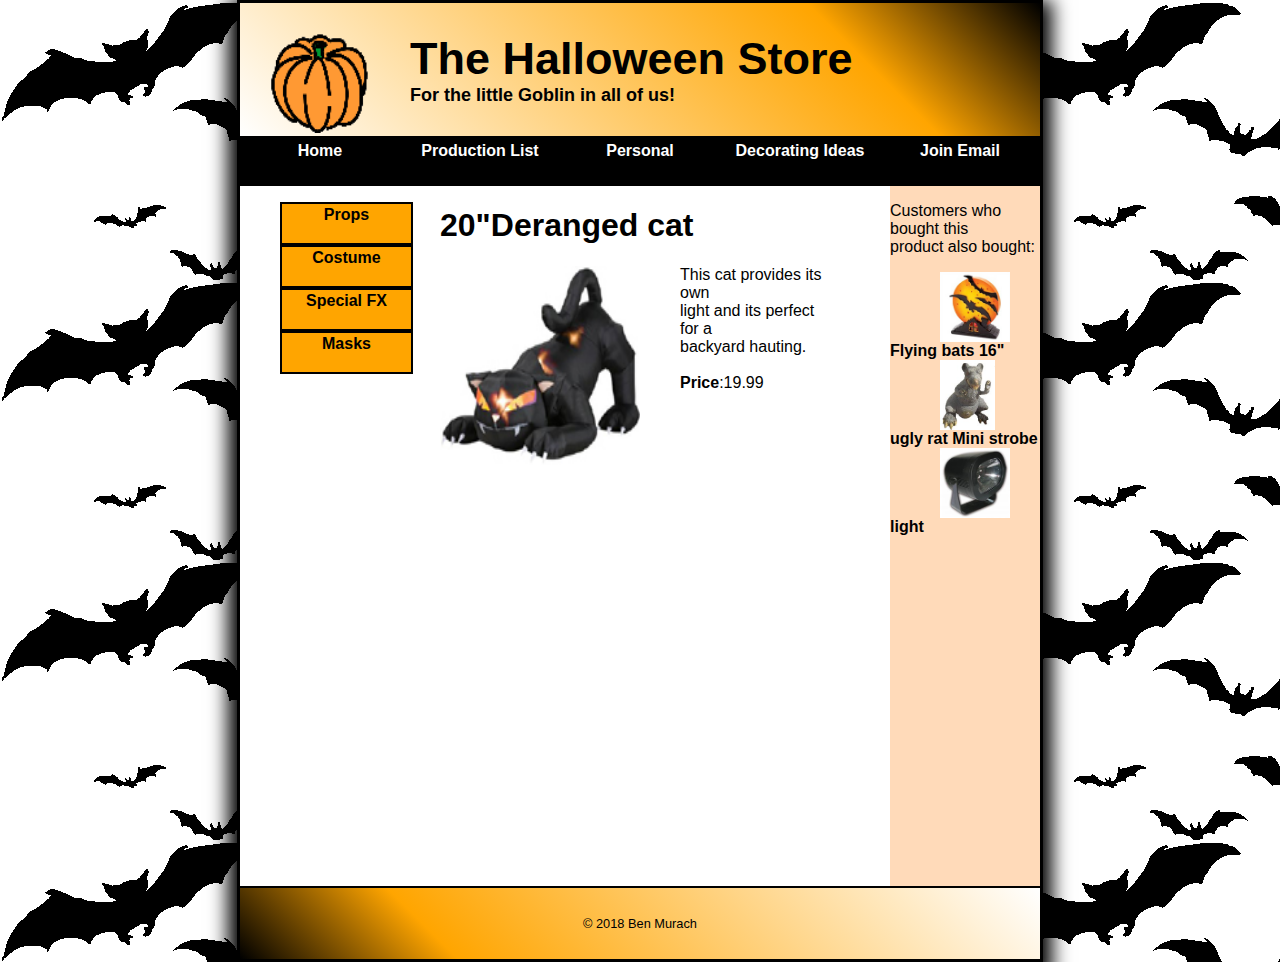
<file: homework/halloween_exercises/product.html>
<!DOCTYPE html>

<html lang="en">
<head>
	<meta charset="utf-8"/>
	<title>Deranged Cat</title>
    <link rel="stylesheet" href="styles/product.css">
</head>

<body>
    <header>
       <img src="images/pumpkin.gif" alt="Pumpkin" width="100">
        <h2>The Halloween Store</h2>
        <h3>For the little Goblin in all of us!</h3>
    </header>
    <div>
<nav id="nav_menu">
    <ul>
        <li class="background2"><a href="index.html" class="background1">Home</a></li>
        <li class="background2"><a href="list.html" class="background1">Production List</a></li>
        <li class="background2"><a href="#" class="background1">Personal</a></li>
        <li class="background2"><a href="#" class="background1">Decorating Ideas</a>
            <ul>
                <li class="background2"><a href="#" class="background1">Outdoor</a></li>
                <li class="background2"><a href="#" class="background1">Indoor</a></li>
                <li class="background2"><a href="#" class="background1">Table</a></li>
                <li class="background2"><a href="#" class="background1">Treats</a></li>
            </ul>
        </li>
        <li class="background2"><a href="#" class="background1">Join Email</a></li>
            </ul>
</nav>
    </div>
    <main style="height:70px">
        <div style="float: left;height: 500px;width: 200px"><nav>
            <ul class=leftsec>
                <li><a href="products/props.html">Props</a></li>
                <li><a href="products/costume.html">Costume</a></li>
                <li><a href="products/special fx.html">Special FX</a></li>
                <li><a href="products/masks.html">Masks</a></li>
            </ul>
        </nav></div>
        <div style="float: left;height: 500px;width:395px">
        <h1>20"Deranged cat</h1>
            <img  style="height: 200px;width: 200px " src="images/cat1.jpg">
            <div >This cat provides its own<br> light and its perfect for a<br> backyard hauting.<br><br><strong>Price</strong>:19.99</div> 
        </div>
        <div style="float: right;height:700px;width:150px;background-color:peachpuff">
            <p>Customers who bought this<br> product also bought:</p>
            <ul style="margin-left: 0px;padding: 0px;">
                <img style="margin-right:3px;width=70px;height: 70px;margin-left:50px"src="images/flying_bats.jpg">
                <a href="#">Flying bats</a>
                <img  style="width=70px;height: 70px;margin-left:50px"src="images/rat1.jpg">
                <a href="#">16" ugly rat</a>
                <img  style="width: 70px;height: 70px;margin-left:50px"src="images/strobe1.jpg">
                <a href="#">Mini strobe light</a>
            </ul>
        </div>
        </main>
    <footer>
            <p>&copy; 2018 Ben Murach</p>
    </footer>	
</body>
</html>
</file>
<file: classproject/style/index.css>
html{
    background-color: aliceblue;
}
body{
    width: 100%;
    height: 800px;
    margin: auto;
}

header{
    height: 150px;
    border-bottom: 2px solid black;
}
main{
    height: 800px;
}
footer{
    height: 100px;
    border-top: 2px solid black;
}
#nav_menu ul{
    list-style:none;
    position: relative;
    margin: auto;
    padding-left:200px;
    background-color: lightsteelblue;
}
#nav_menu ul li{
    float: left;
    width: 152px;
    height: 30px;
}
#nav_menu ul ul{
    display: none;
    position: absolute;
    top: 100%;
}
#nav_menu ul ul li{
    float: none;
}
#nav_menu ul li:hover>ul{
    display: block;
}
#nav_menu>ul::after{
    content: "";
    display: block;
    clear: both;
}
.b1{
    text-decoration-line: none;
    text-align: center;
    color: black;
    font-size: 100%;
}
.B{
    text-decoration: none;
    color: blueviolet;
}
</file>
<file: homework/halloween_exercises/styles/main.css>
html{
    background-image: url("../images/bats.gif");
}
body{
    font-family: Verdana, Arial, Helvetica, sans-serif;
    width: 800px;
    background-color: white;
    margin: 0 auto;
    padding: 0;
    border: 3px solid black;
    box-shadow: 0 9px 18px 9px;
}
h1, h2, h3, p{
    margin: 0;
    padding: 0;
}
a {
    color: orange;
    font-weight: bold;
    margin-left: 0px;
    text-decoration: none;
}

a:hover{
    color: green;
}

header{
    background-image: -webkit-linear-gradient(45deg, white 0%, orange 75%, black 100%);
    background-image: -moz-linear-gradient(45deg, white 0%, orange 75%, black 100%);
    background-image: -o-linear-gradient(45deg, white 0%, orange 75%, black 100%);
    background-image: linear-gradient(45deg, white 0%, orange 75%, black 100%);
    padding:30px;
    border-bottom: 2px solid black;
}
header img{
    float: left;
    padding-right: 15px;
}
header h2{
    font-size: 230%;
    margin-bottom: 0px;
    margin-top: 5px;
}
header h3{
    font-size: 125%;
    margin-left: 120px;
}

main{
    padding: 0px0px 25px 25px;
}
main h1{
    font-size: 140%;
    margin-bottom: .5em;
}
main h1:first-letter {
    font-size: 240%;
}
main h2{
    font-size: 125%;
    margin: .8em 0 .5em 0;
}
main h3{
    font-size: 125%;
    margin-bottom: .5em;
}
main p{
    margin-bottom: .5em;
}
main ul{
    margin-top: 0px;
}

aside{
    float: left;
}

section{
    float: right;
    width: 570px;
}

footer{
    clear: both;
    border-top: 2px solid black;
    padding: 15px;
    background-image: -webkit-linear-gradient(45deg, black 0%, orange 25%, white 100%);
    background-image: -moz-linear-gradient(45deg,black 0%, orange 25%, white 100%);
    background-image: -o-linear-gradient(45deg,black 0%, orange 25%, white 100%);
    background-image: linear-gradient(45deg,black 0%, orange 25%, white 100%);
}
footer p{
    font-size: 80%;
    text-align: center;
}
#nav_menu ul {
    padding-top: 15px;
    background-color: black;
    list-style: none;
    position:relative;
    margin-top: 20px;
    padding-bottom: 35px;
}
#nav_menu ul li{
    float:left;
    margin-left: 20px;
    margin-right: 20px;
}

#nav_menu ul li a {
    color: white;
    text-decoration: none;
}
#nav_menu ul ul{
    display: none;
    position: absolute;
    top: 26px;
    text-align: center;
}
#nav_menu ul ul li{
    float: none;
    margin-left: 0px;
    margin-right: 20px;
    margin-bottom: 20px;
}
#nav_menu ul ul li:hover {
    background-color: gray;
}
#nav_menu > ul:hover > ul {
    display:block;
}
#nav_menu > ul ::after{
    content:"";
    display:block;
    clear:both;
}

aside{
    float:left;
    width :160px;
    padding:20px 0;
}
.background1{
    color: white;
}
.background2{
    background-color: black;
}
</file>
<file: classproject/style/computer.css>
html{
    background-size: auto 850px;
    background-color: aliceblue;
}
body{
    width: 100%;
    height: 770px;
    margin: auto;
}

header{
    height: 150px;
    border-bottom: 2px solid black;
}
main{
    height: 650px;
}
footer{
    height: 100px;
    border-top: 2px solid black;
}
#nav_menu ul{
    list-style:none;
    position: relative;
    margin: auto;
    padding-left:200px;
    background-color: lightsteelblue;
}
#nav_menu ul li{
    float: left;
    width: 152px;
    height: 30px;
}
#nav_menu ul ul{
    display: none;
    position: absolute;
    top: 100%;
}
#nav_menu ul ul li{
    float: none;
}
#nav_menu ul li:hover>ul{
    display: block;
}
#nav_menu>ul::after{
    content: "";
    display: block;
    clear: both;
}
.b1{
    text-decoration-line: none;
    text-align: center;
    color: black;
    font-size: 100%;
}
.B{
    text-decoration: none;
    color: blueviolet;
}
</file>
<file: classproject/style/form.css>
html{
    background-size: auto 850px;
    background-color: aliceblue;
}
body{
    width: 100%;
    height: 770px;
    margin: auto;
}

header{
    height: 150px;
    border-bottom: 2px solid black;
}
main{
    height: 610px;
}
footer{
    height: 100px;
    border-top: 2px solid black;
}
#nav_menu ul{
    list-style:none;
    position: relative;
    margin: auto;
    padding-left:200px;
    background-color: lightsteelblue;
}
#nav_menu ul li{
    float: left;
    width: 152px;
    height: 30px;
}
#nav_menu ul ul{
    display: none;
    position: absolute;
    top: 100%;
}
#nav_menu ul ul li{
    float: none;
}
#nav_menu ul li:hover>ul{
    display: block;
}
#nav_menu>ul::after{
    content: "";
    display: block;
    clear: both;
}
.b1{
    text-decoration-line: none;
    text-align: center;
    color: black;
    font-size: 100%;
}
.B{
    text-decoration: none;
}
</file>
<file: classproject/style/gpa.css>
html{
    background-size: auto 850px;
    background-color: aliceblue;
}
body{
    width: 100%;
    height: 770px;
    margin: auto;
}

header{
    height: 150px;
    border-bottom: 2px solid black;
}
main{
    height: 610px;
}
footer{
    height: 100px;
    border-top: 2px solid black;
}
#nav_menu ul{
    list-style:none;
    position: relative;
    margin: auto;
    padding-left:200px;
    background-color: lightsteelblue;
}
#nav_menu ul li{
    float: left;
    width: 152px;
    height: 30px;
}
#nav_menu ul ul{
    display: none;
    position: absolute;
    top: 100%;
}
#nav_menu ul ul li{
    float: none;
}
#nav_menu ul li:hover>ul{
    display: block;
}
#nav_menu>ul::after{
    content: "";
    display: block;
    clear: both;
}
.b1{
    text-decoration-line: none;
    text-align: center;
    color: black;
    font-size: 100%;
}
.B{
    text-decoration: none;
}
</file>
<file: homework/halloween_exercises/styles/product.css>
html{
    background-image:url("../images/bats.gif");
}
body{
    font-family: Verdana, Arial, Helvetica, sans-serif;
    width: 800px;
    background-color: white;
    margin: 0 auto;
    padding: 0;
    border: 3px solid black;
    box-shadow: 0 9px 18px 9px;
}

h2{
    font-size: 45px;
    margin: 0;
    padding: 0;  
}
h3{
    font-size: 18px;
    margin: 0;
    padding: 0;
    
}
img{
    float: left;
    height: 100px;
    margin-right:40px;
}
    

a{
    color: black;
    font-weight: bold;
    margin-left: 0px;
    text-decoration: none;
}
a:hover{
    color:green;
}
li{
    padding: 2px;
    border: 2px solid black;
    background-color:orange;
    width: 125px ;
    height: 35px;
    text-align: center;
    list-style: none;
}
tab{
    font-size: 85px;
}
header{
    background-image: -webkit-linear-gradient(45deg, white 0%, orange 75%, black 100%);
    background-image: -moz-linear-gradient(45deg, white 0%, orange 75%, black 100%);
    background-image: -o-linear-gradient(45deg, white 0%, orange 75%, black 100%);
    background-image: linear-gradient(45deg, white 0%, orange 75%, black 100%);
    padding:30px;
    border-bottom: 2px solid black;
}
footer{
    clear: both;
    border-top: 2px solid black;
    padding: 15px;
    background-image: -webkit-linear-gradient(45deg, black 0%, orange 25%, white 100%);
    background-image: -moz-linear-gradient(45deg,black 0%, orange 25%, white 100%);
    background-image: -o-linear-gradient(45deg,black 0%, orange 25%, white 100%);
    background-image: linear-gradient(45deg,black 0%, orange 25%, white 100%);
}
footer p{
    font-size: 80%;
    text-align: center;
}

hover{
    color: gray;
}

#nav_menu ul{
    list-style:none;
    position: relative;
    margin: 0;
    padding:0px;
    background-color: black;
}
#nav_menu ul li{
    float: left;
    width: 152Px;
    height: 40px;
}
#nav_menu ul ul{
    display: none;
    position: absolute;
    top: 100%;
}
#nav_menu ul ul li{
    float: none;
}
#nav_menu ul li:hover>ul{
    display: block;
}
#nav_menu>ul::after{
    content: "";
    display: block;
    clear: both;
}
.background1{
    color: white;
}
.background2{
    background-color: black;
}
</file>
